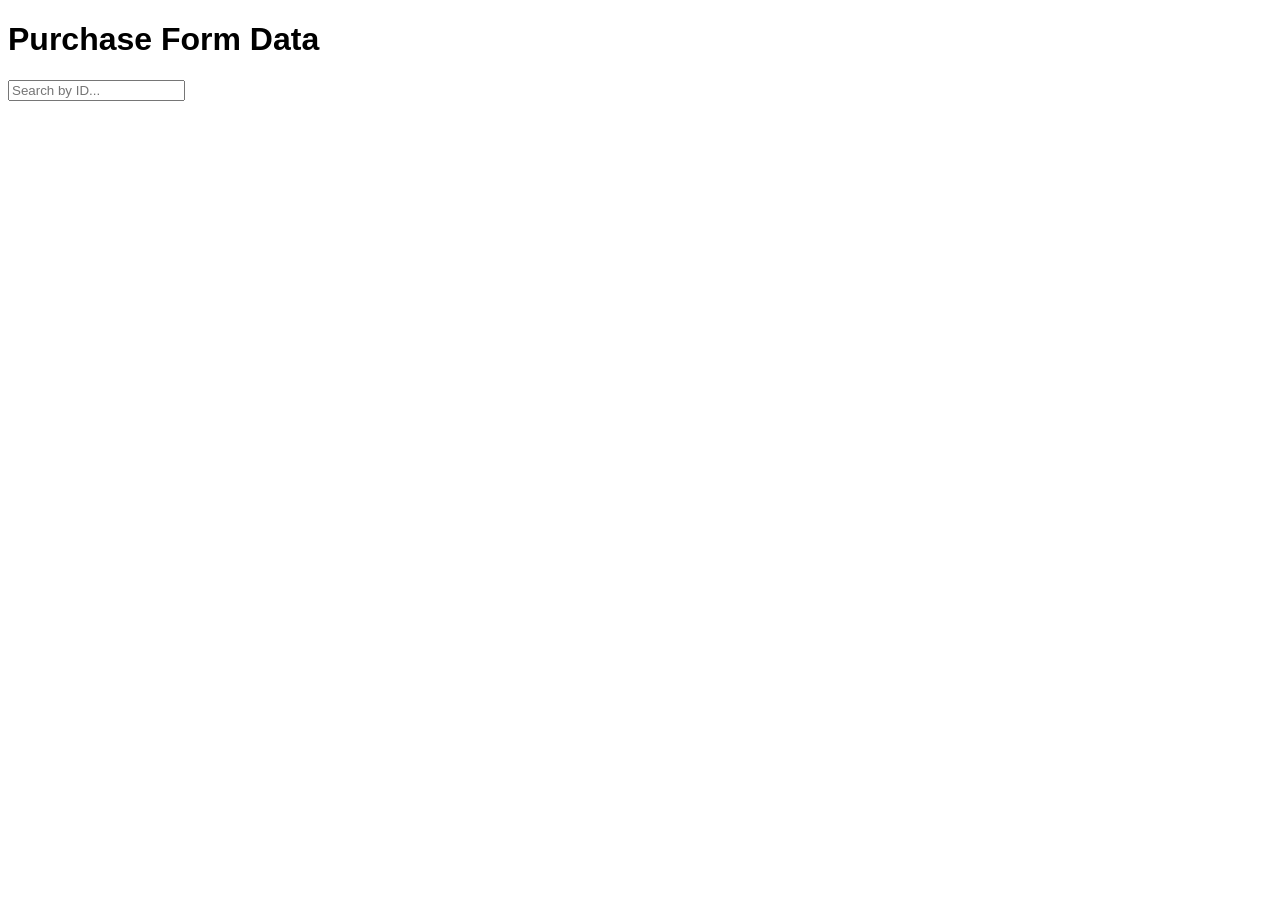
<file: test.html>
<!DOCTYPE html>
<html lang="en">
<head>
    <meta charset="UTF-8">
    <meta name="viewport" content="width=device-width, initial-scale=1.0">
    <title>Purchase Form Data</title>
    <style>
        body {
            font-family: Arial, sans-serif;
        }
        #search-input {
            margin-bottom: 20px;
        }
        #result {
            margin-top: 20px;
        }
    </style>
</head>
<body>
    <h1>Purchase Form Data</h1>
    <input type="text" id="search-input" placeholder="Search by ID...">
    <ul id="purchase-list"></ul>
    <div id="result"></div>

    <script>
        document.addEventListener('DOMContentLoaded', () => {
            const purchaseList = document.getElementById('purchase-list');
            const searchInput = document.getElementById('search-input');
            const resultDiv = document.getElementById('result');

            function displayPurchases() {
                purchaseList.innerHTML = '';
                for (let i = 0; i < localStorage.length; i++) {
                    const key = localStorage.key(i);
                    const value = localStorage.getItem(key);
                    const listItem = document.createElement('li');
                    listItem.textContent = `ID: ${key}, Data: ${value}`;
                    purchaseList.appendChild(listItem);
                }
            }

            function searchPurchase() {
                const searchKey = searchInput.value;
                const value = localStorage.getItem(searchKey);
                if (value) {
                    resultDiv.textContent = `ID: ${searchKey}, Data: ${value}`;
                } else {
                    resultDiv.textContent = 'No data found for the given ID.';
                }
            }

            searchInput.addEventListener('input', searchPurchase);
            displayPurchases();
        });
    </script>
</body>
</html>
</file>
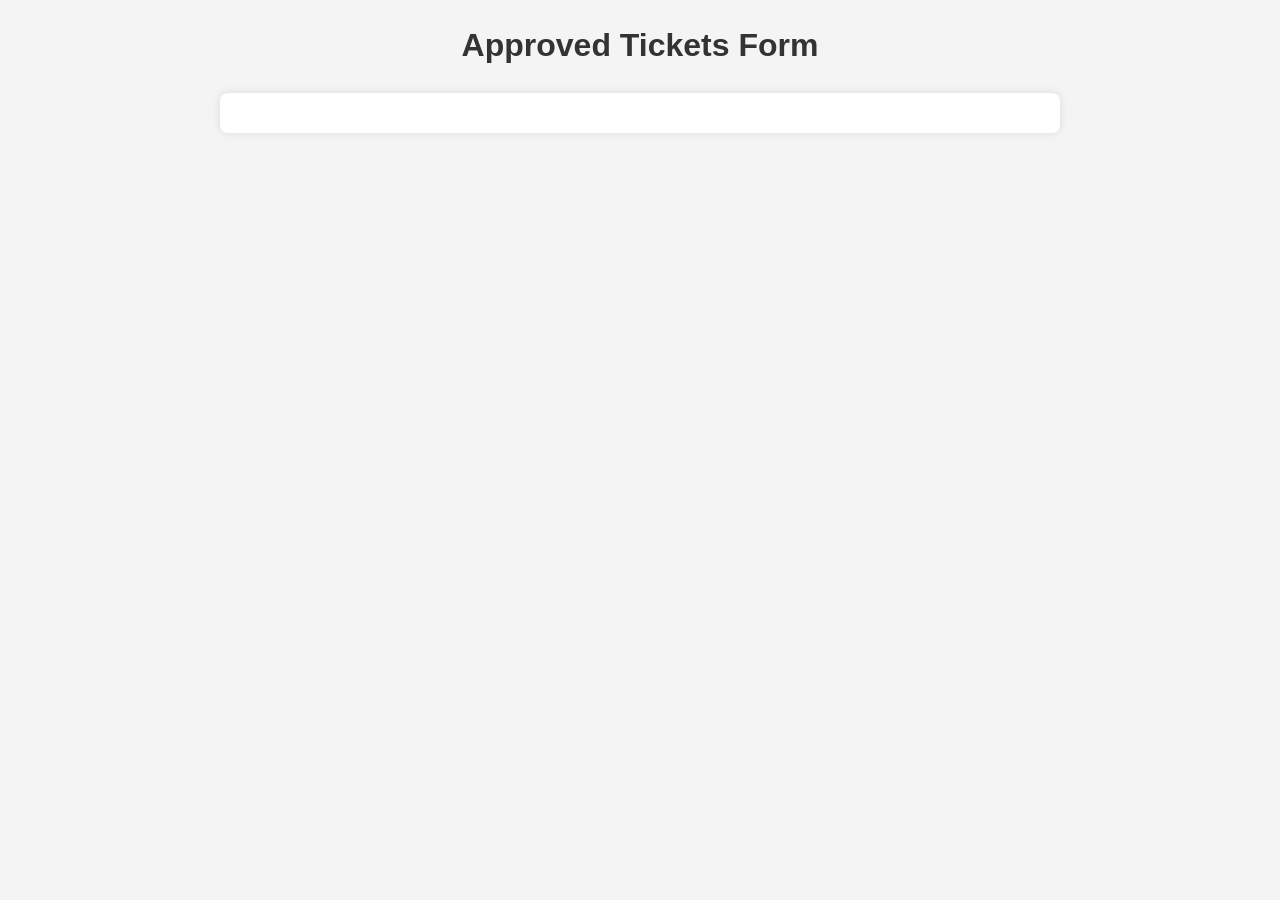
<file: app/frontend/Approval.html>
<!DOCTYPE html>
<html lang="en">
<head>
    <meta charset="UTF-8">
    <meta name="viewport" content="width=device-width, initial-scale=1.0">
    <meta http-equiv="Cache-Control" content="no-store, no-cache, must-revalidate">
    <meta http-equiv="Pragma" content="no-cache">
    <meta http-equiv="Expires" content="0">

    <title>Kindly Approve the Following Tickets</title>
    <style>
        body {
            font-family: Arial, sans-serif;
            font-size: 16px; /* Base font size */
            line-height: 1.6;
            margin: 0;
            padding: 0;
            background-color: #f4f4f4;
        }

        h1 {
            text-align: center;
            color: #333;
            margin-top: 20px;
        }

        #form-container {
            max-width: 800px;
            margin: 0 auto;
            padding: 20px;
            background-color: #fff;
            border-radius: 8px;
            box-shadow: 0 0 10px rgba(0, 0, 0, 0.1);
        }

        form {
            margin-bottom: 20px;
            padding: 10px;
            border: 1px solid #ddd;
            border-radius: 4px;
            background-color: #fafafa;
        }

        label {
            display: block;
            font-weight: bold;
            margin-bottom: 5px;
        }

        input[type="text"], select {
            width: 100%;
            padding: 8px;
            margin-bottom: 10px;
            border: 1px solid #ccc;
            border-radius: 4px;
            box-sizing: border-box;
        }

        button {
            background-color: #4CAF50;
            color: white;
            border: none;
            padding: 10px 15px;
            text-align: center;
            text-decoration: none;
            display: inline-block;
            font-size: 16px;
            margin: 4px 2px;
            cursor: pointer;
            border-radius: 4px;
        }

        button:hover {
            background-color: #45a049;
        }

        hr {
            border: 0;
            border-top: 1px solid #ddd;
            margin: 20px 0;
        }
    </style>
    <script>
        // Check if the page was accessed via the browser's back/forward button
        if (performance.navigation.type === 2) {
            // Redirect to the login page
            window.location.replace("/index.html");
        }
        // Fetch data from PHP file and populate the form
        document.addEventListener("DOMContentLoaded", function() {
            fetch('../stuff.php') //the path to the PHP file
                .then(response => response.json())
                .then(data => {
                    const approvedTickets = data.approved_tickets;
                    const formContainer = document.getElementById('form-container');
                    
                    approvedTickets.forEach(ticket => {
                        // Create a new form element for each ticket
                        const formElement = document.createElement('form');
                        formElement.setAttribute('action', '../data_entry2.php'); // PHP processing file
                        formElement.setAttribute('method', 'post');
                        formElement.innerHTML = `
                            <input type="hidden" name="id" value="${ticket.id}">
                            <input type="hidden" name="site" value="${ticket.site}">
                            <input type="hidden" name="quantity" value="${ticket.quantity}">
                            <input type="hidden" name="company" value="${ticket.company}">
                            <input type="hidden" name="procurement_employee" value="${ticket.Procurement_employee}">
                            
                             <div>
                                <label>id:</label>
                                <input type="text" name="id_display" value="${ticket.id}" readonly>
                            </div>
                            <div>
                                <label>Site:</label>
                                <input type="text" name="site_display" value="${ticket.site}" readonly>
                            </div>
                            <div>
                                <label>Quantity:</label>
                                <input type="text" name="quantity_display" value="${ticket.quantity}" readonly>
                            </div>
                            <div>
                                <label>Company:</label>
                                <input type="text" name="company_display" value="${ticket.company}" readonly>
                            </div>
                            <div>
                                <label>Procurement Employee:</label>
                                <input type="text" name="procurement_employee_display" value="${ticket.Procurement_employee}" readonly>
                            </div>
                            <div>
                                <label>Approved:</label>
                                <select name="approved">
                                    <option value="yes">Yes</option>
                                    <option value="no">No</option>
                                </select>
                            </div>
                            <div>
                                <button type="submit">Submit</button>
                            </div>
                            <hr>
                        `;
                        formContainer.appendChild(formElement);
                    });
                })
                .catch(error => console.error('Error fetching data:', error));
        });
    </script>
</head>
<body>
    <h1>Approved Tickets Form</h1>
    <div id="form-container"></div>
</body>
</html>
</file>
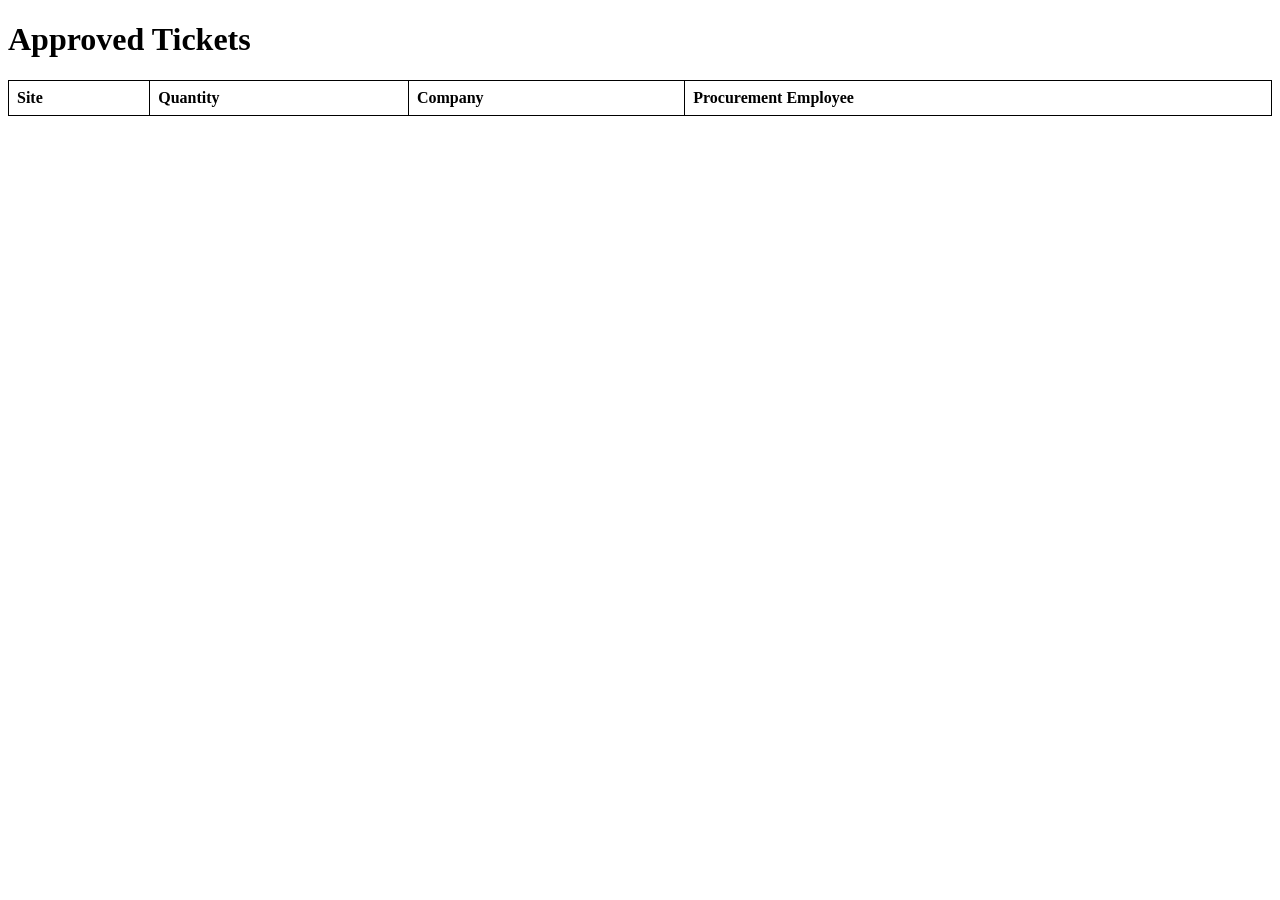
<file: app/frontend/Approved.html>
<!DOCTYPE html>
<html lang="en">
<head>
    <meta charset="UTF-8">
    <meta name="viewport" content="width=device-width, initial-scale=1.0">
    <meta http-equiv="Cache-Control" content="no-store, no-cache, must-revalidate">
    <meta http-equiv="Pragma" content="no-cache">
    <meta http-equiv="Expires" content="0">

    <title>Approved Tickets</title>
    <style>
        table {
            width: 100%;
            border-collapse: collapse;
        }
        table, th, td {
            border: 1px solid black;
        }
        th, td {
            padding: 8px;
            text-align: left;
        }
    </style>
</head>
<body>
    <h1>Approved Tickets</h1>
    <form id="ticketsForm">
        <table id="ticketsTable">
            <thead>
                <tr>
                    <th>Site</th>
                    <th>Quantity</th>
                    <th>Company</th>
                    <th>Procurement Employee</th>
                </tr>
            </thead>
            <tbody>
                <!-- Rows will be added here dynamically -->
            </tbody>
        </table>
    </form>

    <script>
        // Check if the page was accessed via the browser's back/forward button
        if (performance.navigation.type === 2) {
        // Redirect to the login page
            window.location.replace("/index.html");
        }
        // Fetch data from PHP script
        fetch('../stuff.php')
            .then(response => response.json())
            .then(data => {
                const ticketsTableBody = document.getElementById('ticketsTable').getElementsByTagName('tbody')[0];
                
                data.approved_tickets.forEach(ticket => {
                    // Check if approved is 'yes' and delivered is null
                    if (ticket.approved === 'yes' && ticket.Delivered === null) {
                        // Create a new row and append to the table body
                        const row = ticketsTableBody.insertRow();
                        row.insertCell().textContent = ticket.site;
                        row.insertCell().textContent = ticket.quantity;
                        row.insertCell().textContent = ticket.company;
                        row.insertCell().textContent = ticket.Procurement_employee;
                    }
                });
            })
            .catch(error => console.error('Error fetching data:', error));
    </script>
</body>
</html>
</file>
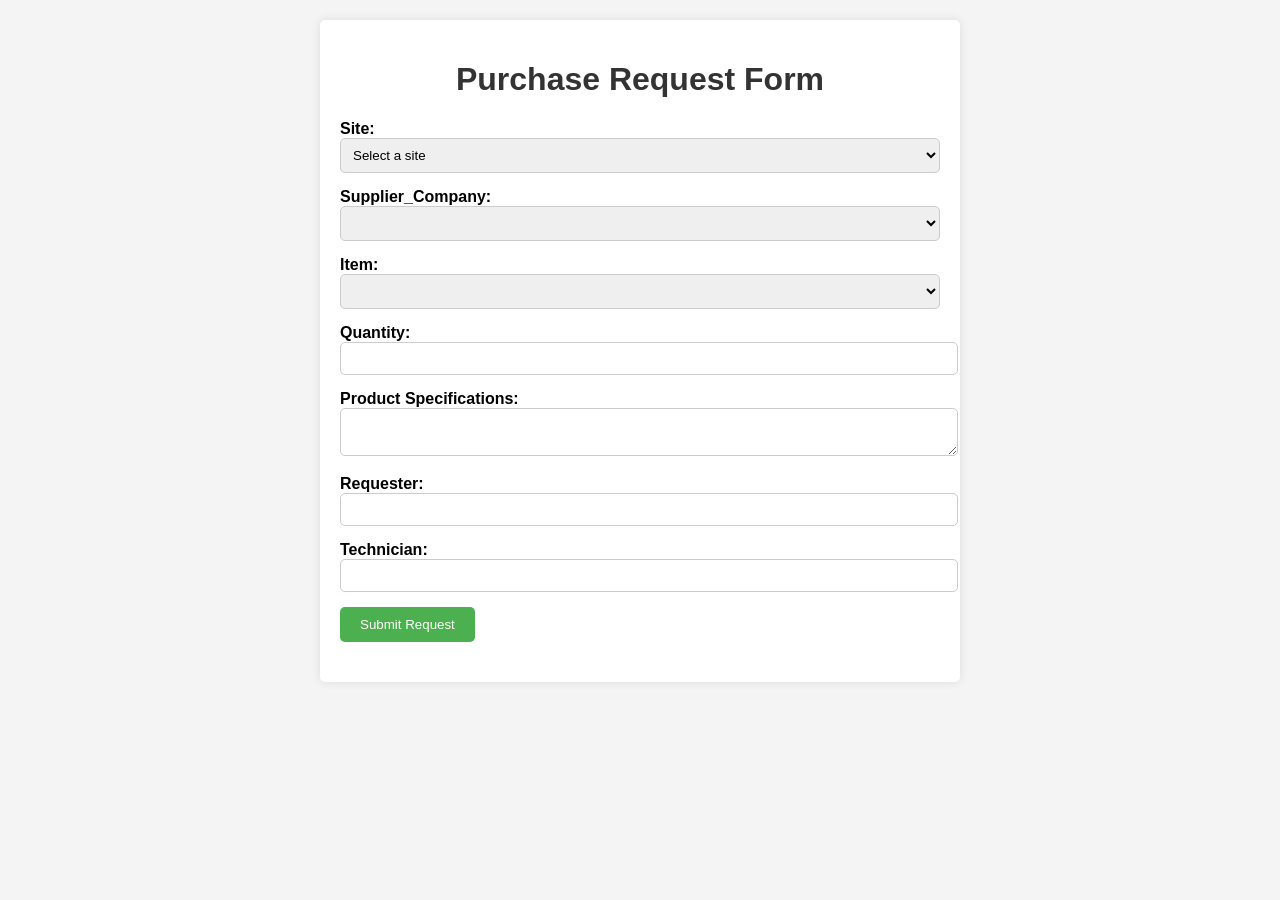
<file: app/frontend/code.html>
<!DOCTYPE html>
<html lang="en">
<head>
    <meta charset="UTF-8">
    <meta name="viewport" content="width=device-width, initial-scale=1.0">
    <meta http-equiv="Cache-Control" content="no-store, no-cache, must-revalidate">
    <meta http-equiv="Pragma" content="no-cache">
    <meta http-equiv="Expires" content="0">

    <title>Purchase Request</title>
    <style>
        body {
            font-family: Arial, sans-serif;
            margin: 0;
            padding: 0;
            background-color: #f4f4f4;
        }

        .container {
            max-width: 600px;
            margin: 20px auto;
            padding: 20px;
            background-color: #fff;
            border-radius: 5px;
            box-shadow: 0 0 10px rgba(0, 0, 0, 0.1);
        }

        h1 {
            text-align: center;
            color: #333;
        }

        form {
            margin-bottom: 20px;
        }

        form div {
            margin-bottom: 15px;
        }

        label {
            display: block;
            font-weight: bold;
        }

        input[type="text"],
        select,
        textarea,
        input[type="number"] {
            width: 100%;
            padding: 8px;
            border: 1px solid #ccc;
            border-radius: 5px;
        }

        button[type="submit"] {
            background-color: #4caf50;
            color: #fff;
            padding: 10px 20px;
            border: none;
            border-radius: 5px;
            cursor: pointer;
        }

        button[type="submit"]:hover {
            background-color: #45a049;
        }

        #purchaseOrder {
            padding: 20px;
            background-color: #f9f9f9;
            border: 1px solid #ccc;
            border-radius: 5px;
        }

        table {
            border-collapse: collapse;
            width: 100%;
        }

        table,
        th,
        td {
            border: 1px solid black;
        }
    </style>
</head>
<body>
    <div class="container">
        <h1>Purchase Request Form</h1>
        <form id="purchaseRequestForm" onsubmit="submitPurchaseRequest(event)">
            <div>
                <label for="site">Site:</label>
                <select id="site" name="site" required>
                    <option value="">Select a site</option>
                    <option value="GLN">GLN</option>
                    <option value="GLM">GLM</option>
                    <option value="GHO">GHO</option>
                </select>
            </div>
            <div>
                <label for="company">Supplier_Company:</label>
                <select id="company" name="company" required>
                    <!-- Options will be populated by JavaScript -->
                </select>
            </div>
            <div>
                <label for="item">Item:</label>
                <select id="item" name="item" required>
                    <!-- Options will be populated by JavaScript -->
                </select>
            </div>
            <div>
                <label for="quantity">Quantity:</label>
                <input type="number" id="quantity" name="quantity" min="1" required>
            </div>
            <div>
                <label for="productSpecifications">Product Specifications:</label>
                <textarea id="productSpecifications" name="productSpecifications" readonly required></textarea>
                <!-- Options will be populated by JavaScript -->
            </div>
            <div>
                <label for="requester">Requester:</label>
                <input type="text" id="requester" name="requester" required>
            </div>
            <div>
                <label for="technician">Technician:</label>
                <input type="text" id="technician" name="technician" required>
            </div>
            <div>
                <button type="submit">Submit Request</button>
            </div>
        </form>

        <script>
            // Check if the page was accessed via the browser's back/forward button
            if (performance.navigation.type === 2) {
                // Redirect to the login page
                window.location.replace("/index.html");
            }
            class Track {
                getCurrentDatetime() {
                    const now = new Date();
                    const year = now.getFullYear();
                    const month = String(now.getMonth() + 1).padStart(2, '0');
                    const day = String(now.getDate()).padStart(2, '0');
                    const hours = String(now.getHours()).padStart(2, '0');
                    const minutes = String(now.getMinutes()).padStart(2, '0');
                    const seconds = String(now.getSeconds()).padStart(2, '0');

                    return `${year}-${month}-${day} ${hours}:${minutes}:${seconds}`;
                }

                pickTwoRandomNumbers() {
                    const num1 = Math.floor(Math.random() * 10);
                    const num2 = Math.floor(Math.random() * 10);
                    const date = this.getCurrentDatetime();
                    return `pr-${num1}-${num2}-${date}`;
                }
            }

            // Fetch data from PHP endpoint for company names and device details
            fetch("../stuff.php")
                .then(response => response.json())
                .then(data => {
                    const companySelect = document.getElementById('company');
                    data.company_names.forEach(company => {
                        const option = document.createElement('option');
                        option.value = company;
                        option.textContent = company;
                        companySelect.appendChild(option);
                    });

                    const itemSelect = document.getElementById('item');
                    data.device_details.forEach(device => {
                        const option = document.createElement('option');
                        option.value = device.device_type;
                        option.textContent = device.device_type;
                        itemSelect.appendChild(option);
                    });

                    document.getElementById('item').addEventListener('change', function() {
                        const selectedItem = this.value;
                        const deviceDetails = data.device_details.find(device => device.device_type === selectedItem);
                        const productSpecifications = document.getElementById('productSpecifications');
                        productSpecifications.value = `Brand: ${deviceDetails.brand}\nModel: ${deviceDetails.model}\nWarranty: ${deviceDetails.warranty}`;
                    });
                })
                .catch(error => console.error('Error fetching data:', error));

            function saveFormDataToLocalStorage(key, data) {
                localStorage.setItem(key, JSON.stringify(data));
            }

            function submitPurchaseRequest(event) {
                event.preventDefault();

                var site = document.getElementById("site").value;
                var item = document.getElementById("item").value;
                var quantity = document.getElementById("quantity").value;
                var productSpecifications = document.getElementById("productSpecifications").value;
                var company = document.getElementById("company").value;
                var requester = document.getElementById("requester").value;
                var technician = document.getElementById("technician").value;

                var formData = {
                    Site: site,
                    Item: item,
                    Quantity: quantity,
                    ProductSpecifications: productSpecifications,
                    company: company,
                    Requester: requester,
                    Technician: technician
                };

                const track = new Track();
                const key = track.pickTwoRandomNumbers();
                saveFormDataToLocalStorage(key, formData);

                window.location.href = "frontpage.html";
            }
        </script>
    </div>
</body>
</html>
</file>
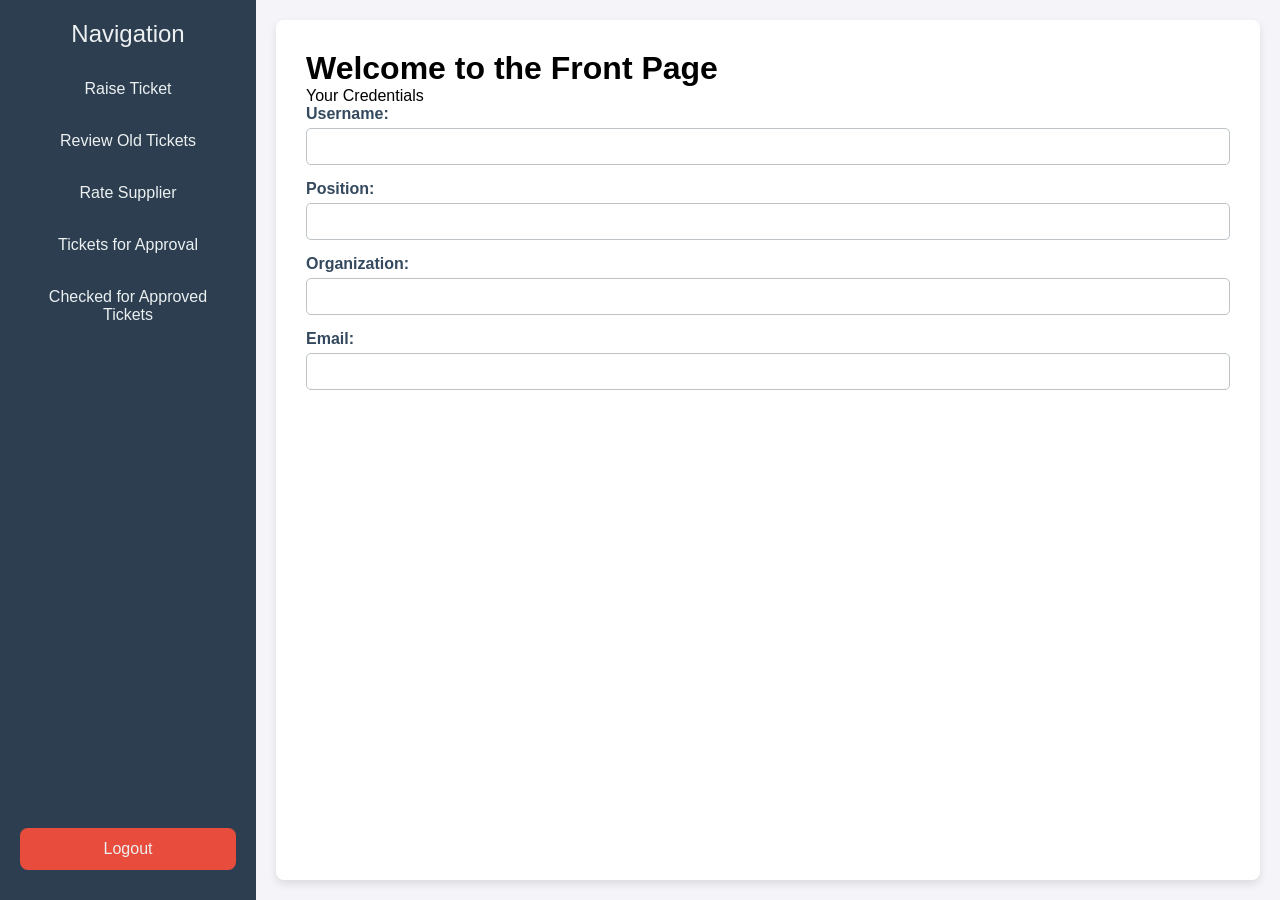
<file: app/frontend/frontpage.html>
<!DOCTYPE html>
<html lang="en">
<head>
    <meta charset="UTF-8">
    <meta name="viewport" content="width=device-width, initial-scale=1.0">
    <meta http-equiv="Cache-Control" content="no-store, no-cache, must-revalidate">
    <meta http-equiv="Pragma" content="no-cache">
    <meta http-equiv="Expires" content="0">

    <title>Front Page</title>
    <style>
        /* General Styles */
        body {
            margin: 0;
            padding: 0;
            font-family: Arial, sans-serif;
            display: flex;
            height: 100vh;
            background-color: #f4f4f9;
        }

        h1, h2 {
            margin: 0;
            padding: 0;
        }

        /* Navbar Styles */
        .navbar {
            width: 20%;
            background-color: #2c3e50;
            color: white;
            display: flex;
            flex-direction: column;
            justify-content: space-between;
            padding: 20px;
            box-sizing: border-box;
        }

        .navbar h2 {
            text-align: center;
            margin-bottom: 20px;
            color: #ecf0f1;
            font-weight: 400;
        }

        .navbar a {
            color: #ecf0f1;
            padding: 12px 15px;
            text-decoration: none;
            text-align: center;
            margin-bottom: 10px;
            border-radius: 8px;
            transition: background-color 0.3s, color 0.3s;
        }

        .navbar a:hover {
            background-color: #34495e;
        }

        .logout-button {
            background-color: #e74c3c;
            text-align: center;
            padding: 10px 15px;
            border-radius: 8px;
            transition: background-color 0.3s, color 0.3s;
            color: #ecf0f1;
        }

        .logout-button:hover {
            background-color: #c0392b;
        }

        /* Main Content Styles */
        .main-content {
            flex: 1;
            padding: 30px;
            box-sizing: border-box;
            background-color: #ffffff;
            box-shadow: 0 4px 8px rgba(0, 0, 0, 0.1);
            border-radius: 8px;
            margin: 20px;
        }

        .form-group {
            margin-bottom: 15px;
        }

        .form-group label {
            display: block;
            font-weight: bold;
            margin-bottom: 5px;
            color: #34495e;
        }

        .form-group input {
            width: 100%;
            padding: 10px;
            border: 1px solid #bdc3c7;
            border-radius: 5px;
            box-sizing: border-box;
            transition: border-color 0.3s;
        }

        .form-group input:focus {
            border-color: #3498db;
            outline: none;
        }

        /* Footer at Bottom */
        .navbar a.logout-button {
            margin-top: auto;
        }
    </style>
</head>
<body>
    <div class="navbar">
        <h2>Navigation</h2>
        <a href="code.html">Raise Ticket</a>
        <a href="helper.html">Review Old Tickets</a>
        <a href="rate.html">Rate Supplier</a>
        <a href="Approval.html">Tickets for Approval</a>
        <a href="Approved.html">Checked for Approved Tickets</a>
        <a href="../logout.php" class="logout-button">Logout</a> <!-- Logout Button -->
    </div>
    <div class="main-content">
        <h1>Welcome to the Front Page</h1>
        <div id="user-info">Your Credentials</div>
        <form id="user-form">
            <div class="form-group">
                <label for="username">Username:</label>
                <input type="text" id="username" name="username" readonly>
            </div>
            <div class="form-group">
                <label for="position">Position:</label>
                <input type="text" id="position" name="position" readonly>
            </div>
            <div class="form-group">
                <label for="organization">Organization:</label>
                <input type="text" id="organization" name="organization" readonly>
            </div>
            <div class="form-group">
                <label for="email">Email:</label>
                <input type="text" id="email" name="email" readonly>
            </div>
            <!-- Add more fields as needed -->
        </form>
    </div>
    <script>
        document.addEventListener('DOMContentLoaded', function() {
            // Fetch user data from data.php
            fetch('../data.php') // Adjust this path to the location of data.php
                .then(response => response.json())
                .then(data => {
                    if (Object.keys(data).length > 0) {
                        // Populate the form with user data
                        document.getElementById('username').value = data.User_name || '';
                        document.getElementById('position').value = data.User_position || '';
                        document.getElementById('organization').value = data.User_organization || '';
                        document.getElementById('email').value = data.User_email || '';

                        // Get user position
                        const position = data.User_position;

                        // Get navigation links
                        const links = {
                            raiseTicket: document.querySelector('a[href="code.html"]'),
                            reviewOldTickets: document.querySelector('a[href="helper.html"]'),
                            rateSupplier: document.querySelector('a[href="rate.html"]'),
                            ticketsForApproval: document.querySelector('a[href="Approval.html"]'),
                            checkedApprovedTickets: document.querySelector('a[href="Approved.html"]')
                        };

                        // Show or hide navigation links based on user position
                        if (position === 'Normal Employee') {
                            links.reviewOldTickets.style.display = 'none';
                            links.checkedApprovedTickets.style.display = 'none';
                            links.ticketsForApproval.style.display ='none';
                        } else if (position === 'Procurement employee') {
                            links.reviewOldTickets.style.display = 'none';
                            links.checkedApprovedTickets.style.display = 'none';
                        } else if (position === 'supplier') {
                            links.raiseTicket.style.display = 'none';
                            links.reviewOldTickets.style.display = 'none';
                            links.rateSupplier.style.display = 'none';
                            links.ticketsForApproval.style.display = 'none';
                            links.checkedApprovedTickets.style.display = 'block';
                        } else if (position === 'Technician' || position === 'Manager') {
                            links.raiseTicket.style.display = 'block';
                            links.reviewOldTickets.style.display = 'block';
                            links.rateSupplier.style.display = 'block';
                            links.ticketsForApproval.style.display = 'block';
                            links.checkedApprovedTickets.style.display = 'block';
                        }
                    } 
                    else {
                        // Redirect to logout.php if no user session is found
                         window.location.href = '../logout.php';
                    }

                })
                .catch(error => console.error('Error fetching data:', error));
        });
    </script>
</body>
</html>
</file>
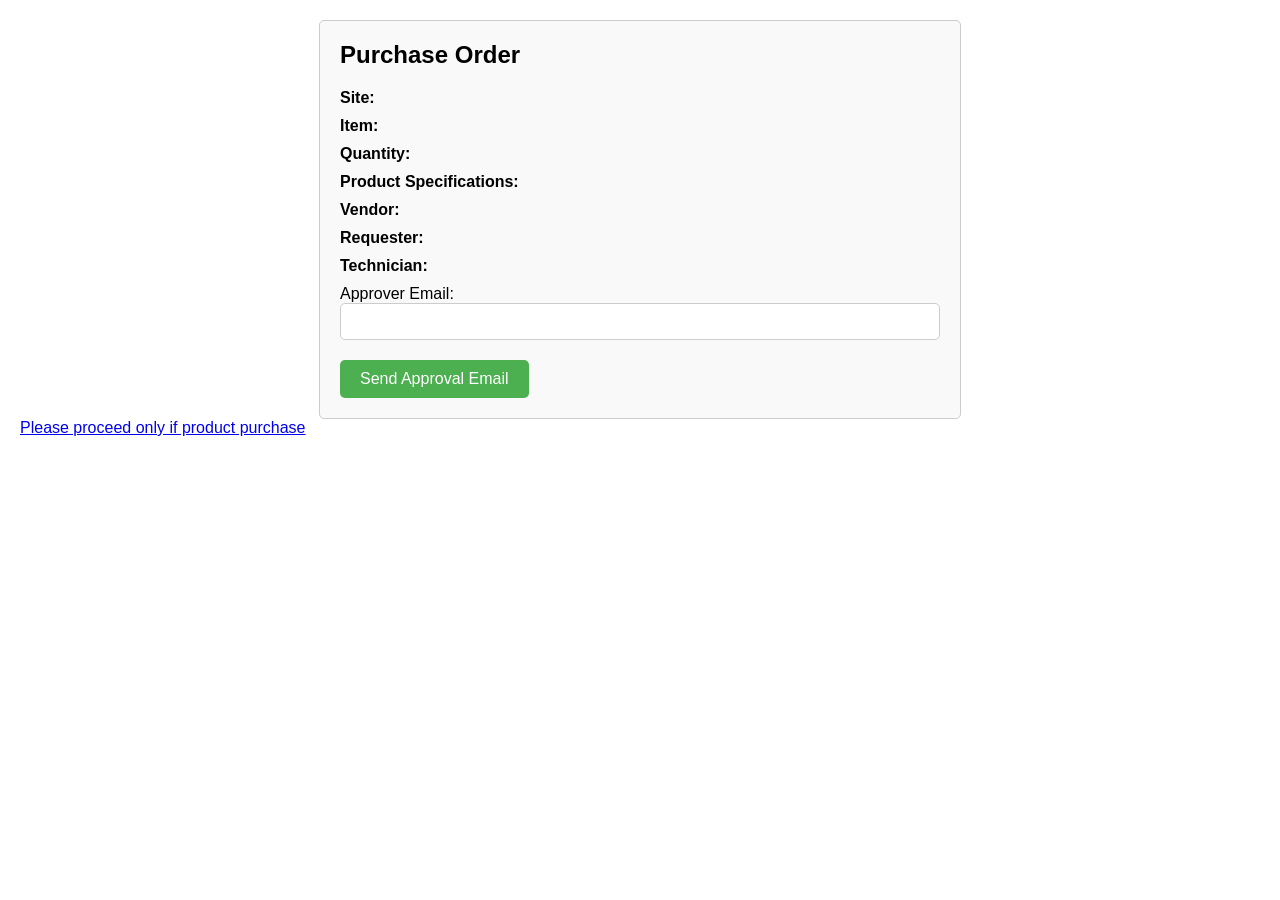
<file: app/frontend/geuss.html>
<!DOCTYPE html>
<html lang="en">

<head>
    <meta charset="UTF-8">
    <meta name="viewport" content="width=device-width, initial-scale=1.0">
    <title>Purchase Order</title>
    <style>
        body {
            font-family: Arial, sans-serif;
            margin: 20px;
        }

        .container {
            max-width: 600px;
            margin: 0 auto;
            padding: 20px;
            border: 1px solid #ccc;
            border-radius: 5px;
            background-color: #f9f9f9;
        }

        h2 {
            margin-top: 0;
        }

        p {
            margin: 10px 0;
        }

        strong {
            font-weight: bold;
        }

        input[type="email"] {
            width: 100%;
            padding: 10px;
            margin-bottom: 20px;
            border: 1px solid #ccc;
            border-radius: 5px;
            box-sizing: border-box;
        }

        .approval-button {
            display: inline-block;
            padding: 10px 20px;
            background-color: #4caf50;
            color: white;
            border: none;
            border-radius: 5px;
            cursor: pointer;
            text-decoration: none;
            font-size: 16px;
        }

        .approval-button:hover {
            background-color: #45a049;
        }
    </style>
</head>

<body>
    <div class="container">
        <h2>Purchase Order</h2>
        <p><strong>Site:</strong> <span id="site"></span></p>
        <p><strong>Item:</strong> <span id="item"></span></p>
        <p><strong>Quantity:</strong> <span id="quantity"></span></p>
        <p><strong>Product Specifications:</strong> <span id="specs"></span></p>
        <p><strong>Vendor:</strong> <span id="vendor"></span></p>
        <p><strong>Requester:</strong> <span id="requester"></span></p>
        <p><strong>Technician:</strong> <span id="technician"></span></p>

        <label for="approverEmail">Approver Email:</label>
        <input type="email" id="approverEmail" name="approverEmail" required>

        <button class="approval-button" onclick="sendApprovalEmail()">Send Approval Email</button>
    </div>

    <script>
        // Function to parse URL parameters
        function getUrlParams() {
            var params = {};
            var urlParams = new URLSearchParams(window.location.search);
            for (const [key, value] of urlParams) {
                params[key] = value;
            }
            return params;
        }

        // Function to display purchase order details
        function displayPurchaseOrder() {
            var params = getUrlParams();
            document.getElementById("site").textContent = params["Site"];
            document.getElementById("item").textContent = params["Item"];
            document.getElementById("quantity").textContent = params["Quantity"];
            document.getElementById("specs").textContent = params["Product Specifications"];
            document.getElementById("vendor").textContent = params["Vendor"];
            document.getElementById("requester").textContent = params["Requester"];
            document.getElementById("technician").textContent = params["Technician"];
        }

        // Function to send approval email
        function sendApprovalEmail() {
            var approverEmail = document.getElementById("approverEmail").value;
            var params = getUrlParams();
            var emailSubject = "Approval Required: Purchase Order for " + params["Item"];
            var emailBody = "Please approve the purchase order for the following details:\n\n";
            emailBody += "Site: " + params["Site"] + "\n";
            emailBody += "Item: " + params["Item"] + "\n";
            emailBody += "Quantity: " + params["Quantity"] + "\n";
            emailBody += "Product Specifications: " + params["Product Specifications"] + "\n";
            emailBody += "Vendor: " + params["Vendor"] + "\n";
            emailBody += "Requester: " + params["Requester"] + "\n";
            emailBody += "Technician: " + params["Technician"] + "\n\n";
            var mailtoLink = "mailto:" + approverEmail + "?subject=" + encodeURIComponent(emailSubject) + "&body=" + encodeURIComponent(emailBody);
            window.location.href = mailtoLink;
        }

        // Call the function to display purchase order details
        displayPurchaseOrder();
    </script>
    <a href="rate.html" onclick="return confirm('Are you sure you want to proceed?')">Please proceed only if product purchase</a>

</body>

</html>
</file>
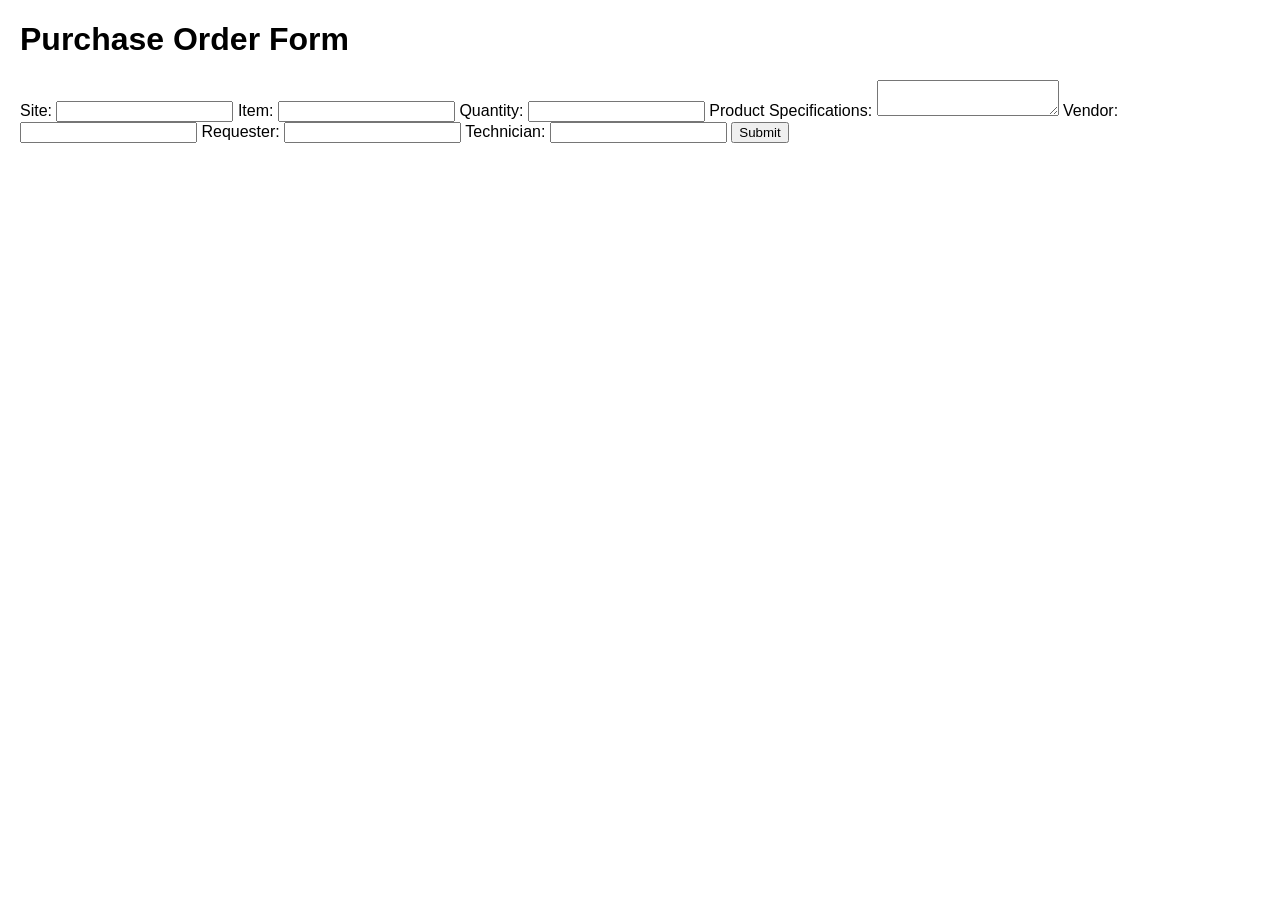
<file: app/frontend/purchase_order.html>
<!DOCTYPE html>
<html lang="en">
<head>
    <meta charset="UTF-8">
    <meta name="viewport" content="width=device-width, initial-scale=1.0">
    <title>Purchase Order</title>
    <style>
        body {
            font-family: Arial, sans-serif;
            margin: 20px;
        }
        form {
            margin-bottom: 20px;
        }
    </style>
</head>
<body>

    <h1>Purchase Order Form</h1>
    <form id="purchaseForm">
        <label for="site">Site:</label>
        <input type="text" id="site" name="site">

        <label for="item">Item:</label>
        <input type="text" id="item" name="item">

        <label for="quantity">Quantity:</label>
        <input type="number" id="quantity" name="quantity">

        <label for="productSpecifications">Product Specifications:</label>
        <textarea id="productSpecifications" name="productSpecifications"></textarea>

        <label for="vendor">Vendor:</label>
        <input type="text" id="vendor" name="vendor">

        <label for="requester">Requester:</label>
        <input type="text" id="requester" name="requester">

        <label for="technician">Technician:</label>
        <input type="text" id="technician" name="technician">

        <button type="submit">Submit</button>
    </form>

    <script>
        // Global variable to store the key
        let globalKey = '';

        // Function to get URL parameters
        function getUrlParameter(name) {
            name = name.replace(/[\[\]]/g, '\\$&');
            const regex = new RegExp('[?&]' + name + '(=([^&#]*)|&|#|$)'),
                results = regex.exec(window.location.href);
            if (!results) return null;
            if (!results[2]) return '';

            return decodeURIComponent(results[2].replace(/\+/g, ' '));
        }

        function displayPurchaseOrder() {
            document.getElementById("site").value = getUrlParameter("Site");
            document.getElementById("item").value = getUrlParameter("Item");
            document.getElementById("quantity").value = getUrlParameter("Quantity");
            document.getElementById("productSpecifications").value = getUrlParameter("Product Specifications");
            document.getElementById("vendor").value = getUrlParameter("Vendor");
            document.getElementById("requester").value = getUrlParameter("Requester");
            document.getElementById("technician").value = getUrlParameter("Technician");
        }

        // Call displayPurchaseOrder when the page loads
        window.onload = displayPurchaseOrder;
    </script>

</body>
</html>
</file>
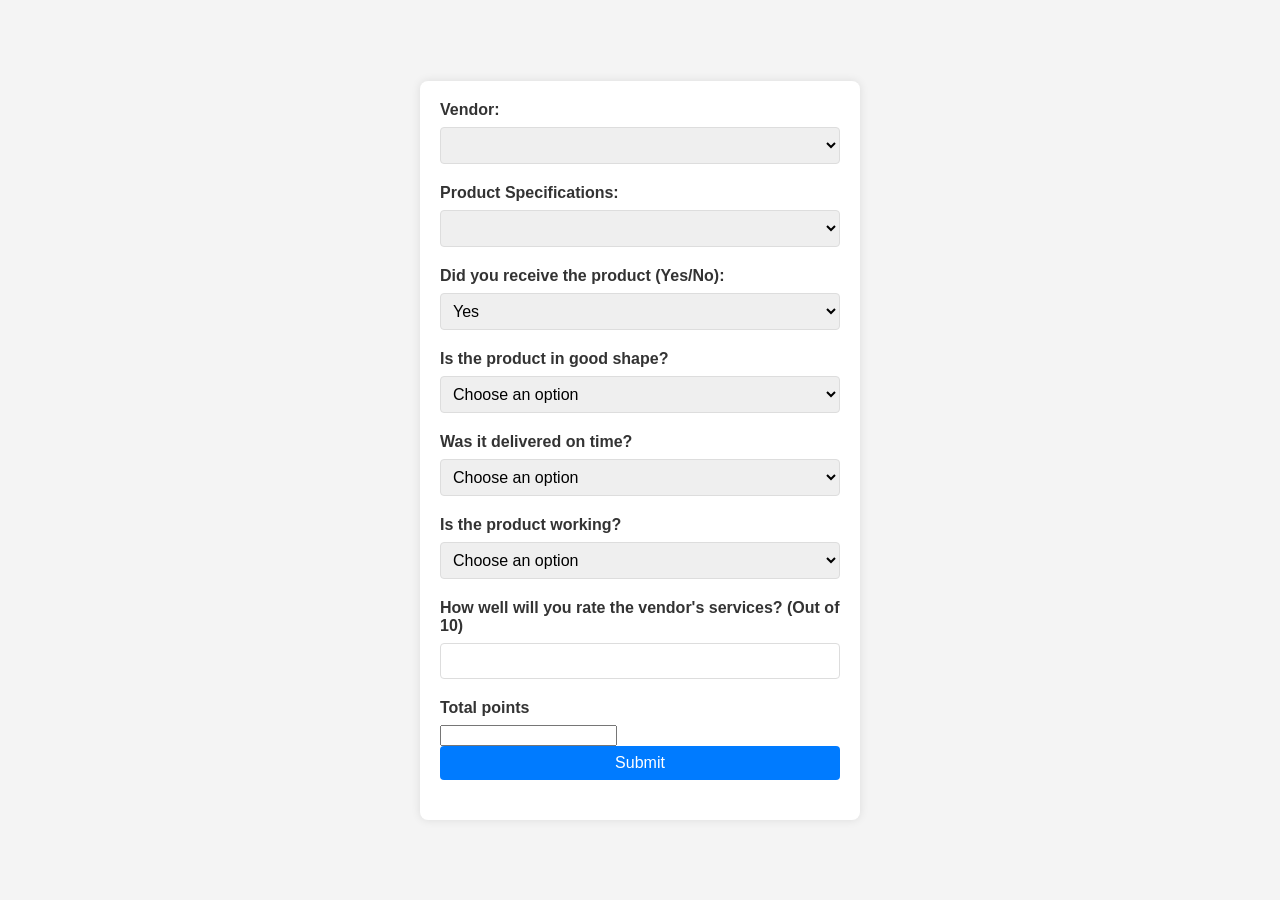
<file: app/frontend/rate.html>
<!DOCTYPE html>
<html lang="en">
<head>
    <meta charset="UTF-8">
    <meta name="viewport" content="width=device-width, initial-scale=1.0">
    <meta http-equiv="Cache-Control" content="no-store, no-cache, must-revalidate">
    <meta http-equiv="Pragma" content="no-cache">
    <meta http-equiv="Expires" content="0">

    <title>Feedback Form</title>
    <style>
        body {
            font-family: Arial, sans-serif;
            background-color: #f4f4f4;
            margin: 0;
            padding: 0;
            display: flex;
            justify-content: center;
            align-items: center;
            height: 100vh;
        }

        form {
            background-color: #ffffff;
            padding: 20px;
            border-radius: 8px;
            box-shadow: 0 0 10px rgba(0, 0, 0, 0.1);
            max-width: 400px;
            width: 100%;
        }

        label {
            display: block;
            margin-bottom: 8px;
            font-weight: bold;
            color: #333333;
        }

        select, input[type="number"], input[type="submit"] {
            width: 100%;
            padding: 8px;
            margin-bottom: 20px;
            border: 1px solid #dddddd;
            border-radius: 4px;
            font-size: 16px;
            box-sizing: border-box;
        }

        input[type="submit"] {
            background-color: #007bff;
            color: #ffffff;
            border: none;
            cursor: pointer;
            transition: background-color 0.3s ease;
        }

        input[type="submit"]:hover {
            background-color: #0056b3;
        }

        select:focus, input[type="number"]:focus {
            border-color: #007bff;
            outline: none;
        }
    </style>
</head>
<body>
    <form id="feedbackForm" method="post">
        <label for="vendor">Vendor:</label>
        <select id="vendor" name="vendor">
            <!-- Options will be populated dynamically -->
        </select>

        <label for="product-specs">Product Specifications:</label>
        <select id="product-specs" name="product-specs">
            <!-- Options will be populated dynamically -->
        </select>

        <label for="user-choice">Did you receive the product (Yes/No):</label>
        <select id="user-choice" name="user-choice">
            <option value="Yes">Yes</option>
            <option value="No">No</option>
        </select>

        <label for="product-condition">Is the product in good shape?</label>
        <select id="product-condition" name="product-condition" required>
            <option value="" disabled selected>Choose an option</option>
            <option value="Yes">Yes</option>
            <option value="No">No</option>
        </select>

        <label for="delivery-time">Was it delivered on time?</label>
        <select id="delivery-time" name="delivery-time" required>
            <option value="" disabled selected>Choose an option</option>
            <option value="On Time">On Time</option>
            <option value="Delayed">Delayed</option>
        </select>

        <label for="product-working">Is the product working?</label>
        <select id="product-working" name="product-working" required>
            <option value="" disabled selected>Choose an option</option>
            <option value="Yes">Yes</option>
            <option value="No">No</option>
        </select>

        <label for="vendor-rating">How well will you rate the vendor's services? (Out of 10)</label>
        <input type="number" id="vendor-rating" name="vendor-rating" min="0" max="10" required>

        <label for="total-points">Total points</label>
        <input type="text" id="total-points" name="total-points">

        <input type="submit" value="Submit">
    </form>
    <script>
        if (performance.navigation.type === 2) {
            // Page was accessed via a back/forward button
            window.location.replace("/index.html");
        }
    
        document.addEventListener("DOMContentLoaded", function() {
            fetch('../stuff.php')
                .then(response => response.json())
                .then(data => {
                    populateVendorDropdown(data.company_names);
                    populateProductSpecsDropdown(data.device_details);
                })
                .catch(error => console.error('Error fetching data:', error));
        });
    
        function populateVendorDropdown(vendors) {
            const vendorDropdown = document.getElementById('vendor');
            vendors.forEach(vendor => {
                const option = document.createElement('option');
                option.value = vendor;
                option.textContent = vendor;
                vendorDropdown.appendChild(option);
            });
        }
    
        function populateProductSpecsDropdown(productSpecs) {
            const productSpecsDropdown = document.getElementById('product-specs');
            productSpecs.forEach(spec => {
                const option = document.createElement('option');
                option.value = `${spec.device_type} - ${spec.brand} ${spec.model} (Warranty: ${spec.warranty})`;
                option.textContent = `${spec.device_type} - ${spec.brand} ${spec.model} (Warranty: ${spec.warranty})`;
                productSpecsDropdown.appendChild(option);
            });
        }
    
        function calculatePoints() {
            let points = 0;
    
            // Each "Yes" is worth 5 marks
            const yesFields = ['user-choice', 'product-condition', 'product-working'];
            yesFields.forEach(field => {
                if (document.getElementById(field).value === 'Yes') {
                    points += 5;
                }
            });
    
            // "On Time" is worth 5 marks
            if (document.getElementById('delivery-time').value === 'On Time') {
                points += 5;
            }
    
            // Vendor rating is worth whatever the user entered
            const vendorRating = parseInt(document.getElementById('vendor-rating').value) || 0;
            points += vendorRating;
    
            return points;
        }
    
        function handleSubmit(event) {
            event.preventDefault(); // Prevent the form from submitting the default way
    
            const points = calculatePoints();
            const vendor = document.getElementById('vendor').value;
    
            // Display the points
            document.getElementById('total-points').value = points;
    
            // Send data to PHP script
            const formData = new FormData(document.getElementById('feedbackForm'));
    
            fetch('../data_entry3.php', {
                method: 'POST',
                body: formData
            })
            .then(response => response.text())
            .then(data => {
                console.log(data);
                
                // Clear the form fields after successful submission
                document.getElementById('feedbackForm').reset();
    
                // Optionally, display a success message to the user
                alert('Form submitted successfully and cleared!');
            })
            .catch(error => console.error('Error:', error));
        }
    
        // Attach handleSubmit to the form's submit event
        document.getElementById('feedbackForm').addEventListener('submit', handleSubmit);
    </script>
    
</body>
</html>
</file>
